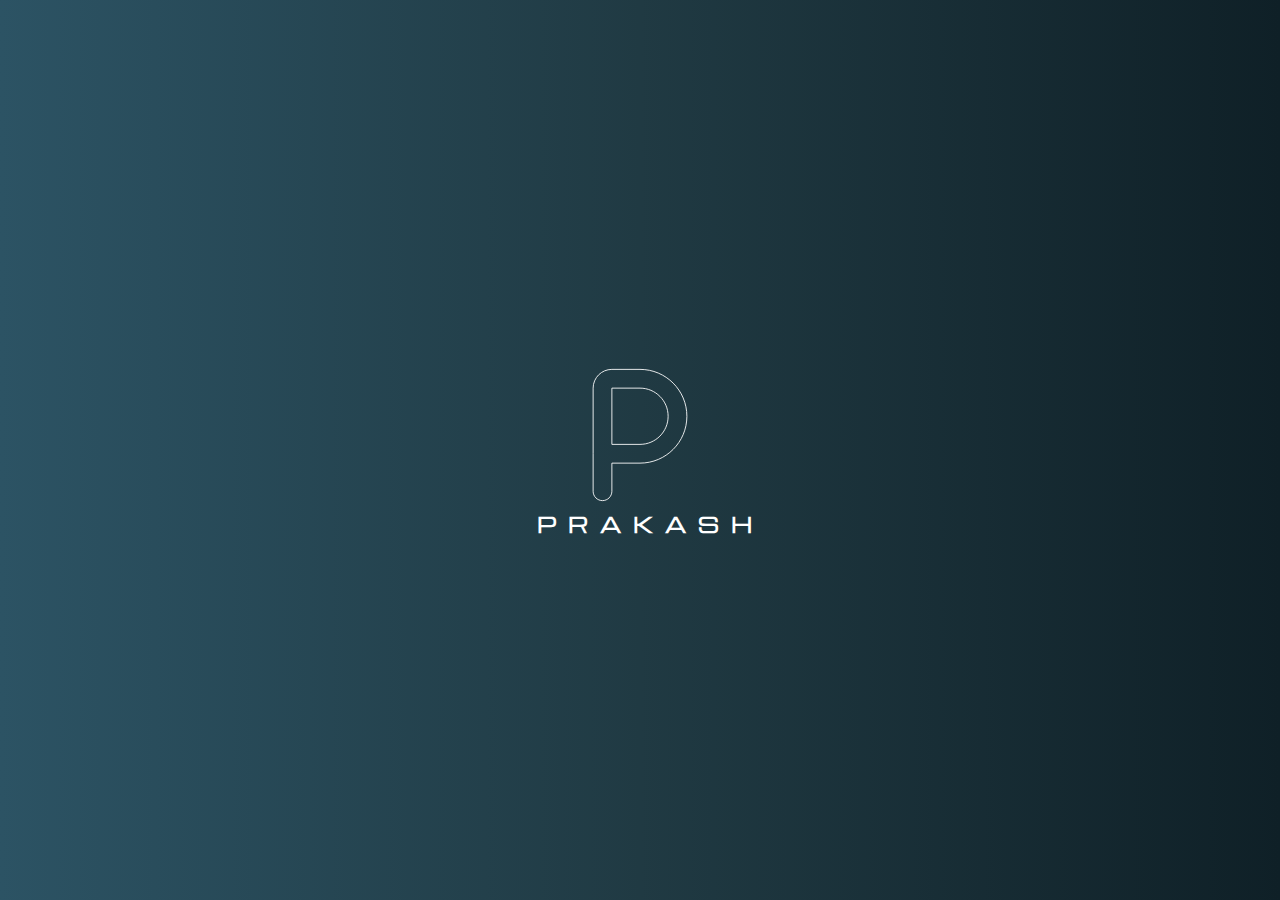
<file: Loading Screen/index.html>
<!DOCTYPE html>
<html lang="en">

<head>
    <meta charset="UTF-8">
    <meta http-equiv="X-UA-Compatible" content="IE=edge">
    <meta name="viewport" content="width=device-width, initial-scale=1.0">
    <title>Document</title>
    <link rel="stylesheet" href="style.css">
</head>

<body>
    <div class="container1">
        <p>Welcome Welcome Welcome</p>
        <br>
        <a href="index2.html">Click here to continue</a>

    </div>

    <div class="loading-page">
        <!-- <img src="background.svg"  alt=""> -->
        <div class="rows">
            <svg id="svg" xmlns="http://www.w3.org/2000/svg" viewBox="0 0 320 512">
                <path
                    d="M0 96C0 60.7 28.7 32 64 32h96c88.4 0 160 71.6 160 160s-71.6 160-160 160H64v96c0 17.7-14.3 32-32 32s-32-14.3-32-32V320 96zM64 288h96c53 0 96-43 96-96s-43-96-96-96H64V288z" />
            </svg>
            <!-- <svg id="svg" xmlns="http://www.w3.org/2000/svg" viewBox="0 0 320 512">
                <path
                    d="M64 32C28.7 32 0 60.7 0 96V288 448c0 17.7 14.3 32 32 32s32-14.3 32-32V320h95.3L261.8 466.4c10.1 14.5 30.1 18 44.6 7.9s18-30.1 7.9-44.6L230.1 309.5C282.8 288.1 320 236.4 320 176c0-79.5-64.5-144-144-144H64zM176 256H64V96H176c44.2 0 80 35.8 80 80s-35.8 80-80 80z" />
            </svg>
            <svg id="svg" xmlns="http://www.w3.org/2000/svg" viewBox="0 0 384 512">
                <path
                    d="M221.5 51.7C216.6 39.8 204.9 32 192 32s-24.6 7.8-29.5 19.7l-120 288-40 96c-6.8 16.3 .9 35 17.2 41.8s35-.9 41.8-17.2L93.3 384H290.7l31.8 76.3c6.8 16.3 25.5 24 41.8 17.2s24-25.5 17.2-41.8l-40-96-120-288zM264 320H120l72-172.8L264 320z" />
            </svg>
            <svg id="svg" xmlns="http://www.w3.org/2000/svg" viewBox="0 0 320 512">
                <path
                    d="M311 86.3c12.3-12.7 12-32.9-.7-45.2s-32.9-12-45.2 .7l-155.2 160L64 249V64c0-17.7-14.3-32-32-32S0 46.3 0 64V328 448c0 17.7 14.3 32 32 32s32-14.3 32-32V341l64.7-66.7 133 192c10.1 14.5 30 18.1 44.5 8.1s18.1-30 8.1-44.5L174.1 227.4 311 86.3z" />
            </svg>
            <svg id="svg" xmlns="http://www.w3.org/2000/svg" viewBox="0 0 384 512">
                <path
                    d="M221.5 51.7C216.6 39.8 204.9 32 192 32s-24.6 7.8-29.5 19.7l-120 288-40 96c-6.8 16.3 .9 35 17.2 41.8s35-.9 41.8-17.2L93.3 384H290.7l31.8 76.3c6.8 16.3 25.5 24 41.8 17.2s24-25.5 17.2-41.8l-40-96-120-288zM264 320H120l72-172.8L264 320z" />
            </svg>
            <svg id="svg" xmlns="http://www.w3.org/2000/svg" viewBox="0 0 320 512">
                <path
                    d="M99.1 105.4C79 114 68.2 127.2 65.2 144.8c-2.4 14.1-.7 23.2 2 29.4c2.8 6.3 7.9 12.4 16.7 18.6c19.2 13.4 48.3 22.1 84.9 32.5c1 .3 1.9 .6 2.9 .8c32.7 9.3 72 20.6 100.9 40.7c15.7 10.9 29.9 25.5 38.6 45.1c8.8 19.8 10.8 42 6.6 66.3c-7.3 42.5-35.3 71.7-71.8 87.3c-35.4 15.2-79.1 17.9-123.7 10.9l-.2 0 0 0c-24-3.9-62.7-17.1-87.6-25.6c-4.8-1.7-9.2-3.1-12.8-4.3C5.1 440.8-3.9 422.7 1.6 405.9s23.7-25.8 40.5-20.3c4.9 1.6 10.2 3.4 15.9 5.4c25.4 8.6 56.4 19.2 74.4 22.1c36.8 5.7 67.5 2.5 88.5-6.5c20.1-8.6 30.8-21.8 33.9-39.4c2.4-14.1 .7-23.2-2-29.4c-2.8-6.3-7.9-12.4-16.7-18.6c-19.2-13.4-48.3-22.1-84.9-32.5c-1-.3-1.9-.6-2.9-.8c-32.7-9.3-72-20.6-100.9-40.7c-15.7-10.9-29.9-25.5-38.6-45.1c-8.8-19.8-10.8-42-6.6-66.3l31.5 5.5L2.1 133.9C9.4 91.4 37.4 62.2 73.9 46.6c35.4-15.2 79.1-17.9 123.7-10.9c13 2 52.4 9.6 66.6 13.4c17.1 4.5 27.2 22.1 22.7 39.2s-22.1 27.2-39.2 22.7c-11.2-3-48.1-10.2-60.1-12l4.9-31.5-4.9 31.5c-36.9-5.8-67.5-2.5-88.6 6.5z" />
            </svg>
            <svg id="svg" xmlns="http://www.w3.org/2000/svg"
                viewBox="0 0 384 512">
                <path
                    d="M320 256l0 192c0 17.7 14.3 32 32 32s32-14.3 32-32l0-224V64c0-17.7-14.3-32-32-32s-32 14.3-32 32V192L64 192 64 64c0-17.7-14.3-32-32-32S0 46.3 0 64V448c0 17.7 14.3 32 32 32s32-14.3 32-32l0-192 256 0z" />
            </svg> -->

            <div class="name-container">
                <div class="logo-name">Prakash</div>
            </div>
        </div>
    </div>
</body>
<script src="https://cdnjs.cloudflare.com/ajax/libs/gsap/3.11.3/gsap.min.js"
    integrity="sha512-gmwBmiTVER57N3jYS3LinA9eb8aHrJua5iQD7yqYCKa5x6Jjc7VDVaEA0je0Lu0bP9j7tEjV3+1qUm6loO99Kw=="
    crossorigin="anonymous" referrerpolicy="no-referrer"></script>
<script src="./script.js"></script>

</html>
</file>
<file: Loading Screen/style.css>
@import url("https://fonts.googleapis.com/css2?family=Michroma&display=swap");
/* @import url('https://fonts.googleapis.com/css2?family=Noto+Sans+Tamil:wght@100..900&display=swap'); */

* {
  padding: 0;
  margin: 0;
  box-sizing: border-box;
}

body {
  font-family: "Michroma", sans-serif;
  height: 100vh;
}

.container1 {
  background-color: black;
  color: #fff;
  height: 100%;
  width: 100%;
  display: flex;
  align-items: center;
  justify-content: center;
  position: relative;
  /* font-family: "Noto Sans Tamil", sans-serif; */
}

.loading-page {

  position: absolute;
  top: 0;
  left: 0;
  background: linear-gradient(to right, #2c5364, #203a43, #0f2027);

  height: 100%;
  width: 100%;
  display: flex;
  align-items: center;
  justify-content: center;
  color: #191654;
}
.rows{
  display: flex;
  justify-content: center;
  align-items: center;
  flex-direction: column;
}

#svg {
  height: 150px;
  width: 150px;
  stroke: white;
  fill-opacity: 0;
  stroke-width: 3px;
  stroke-dasharray: 4500;
  animation: draw 8s ease;
}

@keyframes draw {
  0% {
    stroke-dashoffset: 4500;
  }
  100% {
    stroke-dashoffset: 0;
  }
}

.name-container {
  height: 30px;
  overflow: hidden;
}

.logo-name {
  color: #fff;
  font-size: 20px;
  letter-spacing: 12px;
  text-transform: uppercase;
  margin-left: 20px;
  font-weight: bolder;
}

.banner{
  background-image: url(Images/c1old.png);
  padding: 250px 0;
  background-size: cover;
  background-repeat: no-repeat;
}
img{
  background-size: cover;
  
}
.skillspadding{
  padding: 70px 0;
}
h1 {
  font-size: 3rem;
  clip-path: polygon(0 0, 100% 0, 100% 100%, 0% 100%);
  line-height: 5.9rem;
}
.char{
  transform: translateY(115px);
  transition: transform.5s;
}
</file>
